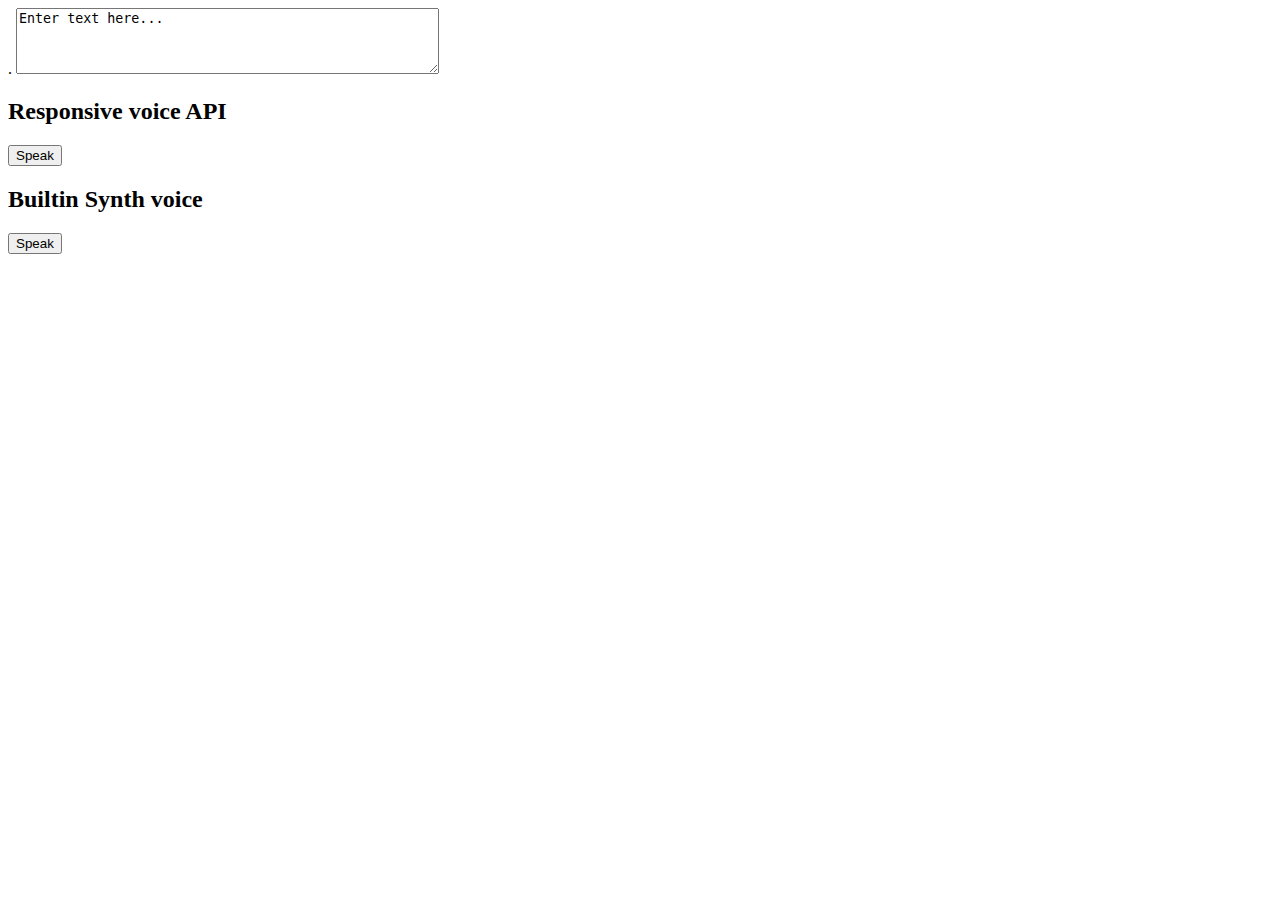
<file: ttsdemo.html>
<!DOCTYPE html>
<html lang="en">
<head>
    <meta charset="UTF-8">
    <meta name="viewport" content="width=device-width, initial-scale=1.0">.
    <title>Text to Speech</title>
    <script src="https://code.responsivevoice.org/responsivevoice.js?key=Uw7vRrkW">
    </script>
</head>
<body>
    <textarea id="text" rows="4" cols="50">Enter text here...</textarea><br>
    <H2> Responsive voice API</H2>
    <button onclick="responsivespeak()">Speak</button>
    <H2> Builtin Synth voice</H2>
    <button onclick="synthspeak()">Speak</button>
    <script>
    const synth = window.speechSynthesis;

    function responsivespeak() {
      var text = document.getElementById('text').value;
      var voice = "UK English Male"
      responsiveVoice.speak(text, voice, {rate: 0.9});
    }

    function synthspeak() {
       var text = document.getElementById('text').value;
       voices = synth.getVoices();
       console.log (voices);
       const utterance = new SpeechSynthesisUtterance(text);
       utterance.rate = 0.9;
       utterance.voice = voices[0];
       speechSynthesis.speak(utterance);
    }
    </script>
</body>
</html>
</file>
